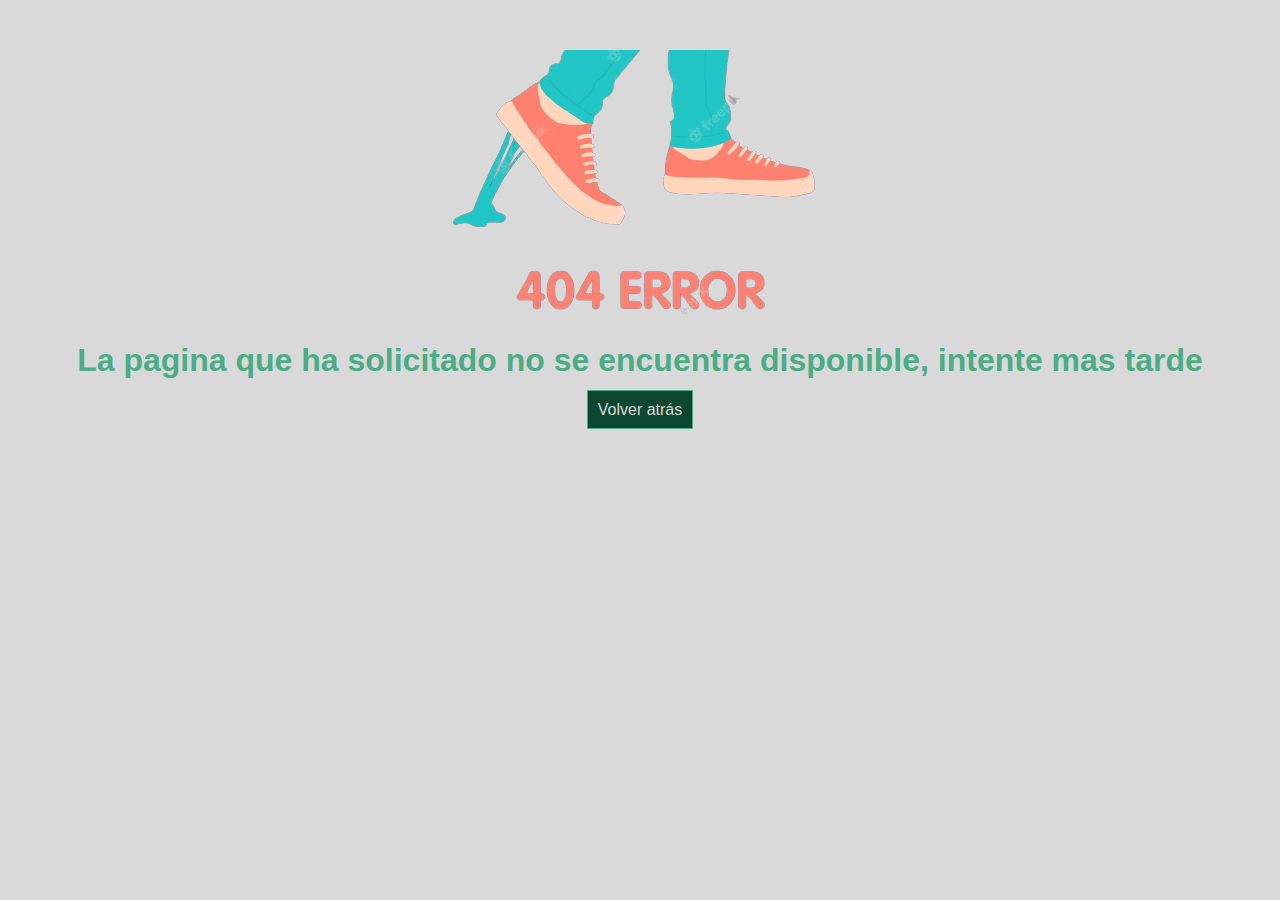
<file: pages/error404.html>
<!DOCTYPE html>
<html lang="en">
<head>
    <meta charset="UTF-8">
    <meta http-equiv="X-UA-Compatible" content="IE=edge">
    <meta name="viewport" content="width=device-width, initial-scale=1.0">
    <title>Document</title>
    <link rel="stylesheet" href="../styles/error404.css">
</head>
<body>
    <div class="container">
        <div class="containerhijo">
        <img class="img404" src="../assets/pagina-error-404-concepto-no-encontrado-pie-atascado-chicle-calle_441800-236-removebg-preview.png" alt="">
    </div>
    <div>
        <h1 class="h1404">La pagina que ha solicitado no se encuentra disponible, intente mas tarde</h1>
        </div>
        <div class="boton">
            <a class="volveratras" href="javascript:history.back(-1);" class="btn btn-secondary">Volver atrás</a>
        </div>
    </div>
</body>
</html>
</file>
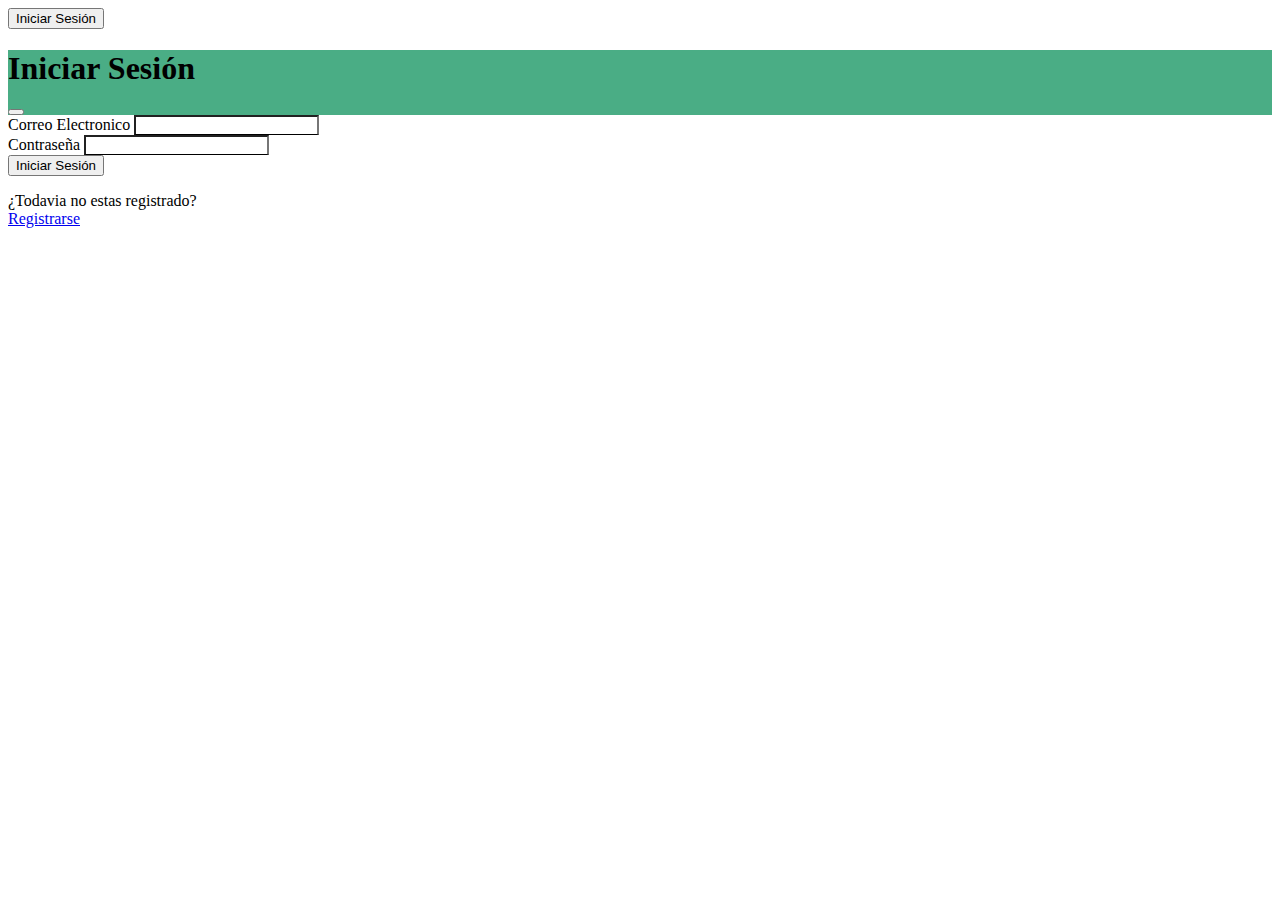
<file: pages/login.html>
<html lang="en">

<head>
    <meta charset="UTF-8">
    <meta http-equiv="X-UA-Compatible" content="IE=edge">
    <meta name="viewport" content="width=device-width, initial-scale=1.0">
    <link rel="stylesheet" href="../styles/login.css">
    <link href="https://cdn.jsdelivr.net/npm/bootstrap@5.3.0-alpha3/dist/css/bootstrap.min.css" rel="stylesheet"
        integrity="sha384-KK94CHFLLe+nY2dmCWGMq91rCGa5gtU4mk92HdvYe+M/SXH301p5ILy+dN9+nJOZ" crossorigin="anonymous">
    <title>Document</title>
</head>
<body>

    <button type="button" class="btn btn-primary" data-bs-toggle="modal" data-bs-target="#exampleModal">Iniciar Sesión</button>
        <div class="modal fade" id="exampleModal" tabindex="-1" aria-labelledby="exampleModalLabel" aria-hidden="true">
        <div class="modal-dialog">
            <div class="modal-content ">
            <div class="modal-header modal-body">
                <h1 class="modal-title fs-5 text-light" id="exampleModalLabel" >Iniciar Sesión</h1>
                <button type="button" class="btn-close bg-light" data-bs-dismiss="modal" aria-label="Close"></button>
            </div>
            <div class="modal-body">
                <div class="conteiner-fluid p-5 mt-3 ">
                    <form class="formularioLogin" onsubmit="login(event)">
                        
                        <div class="mb-3">
                            <label for="email" class="form-label">Correo Electronico</label>
                            <input type="email" class="text-white w-100 border-top-0 border-end-0 border-start-0" id="email" required>
                        </div>
                        <div class="mb-3">
                            <label for="password" class="form-label">Contraseña</label>
                            <input type="password" class="text-white w-100 border-top-0 border-end-0 border-start-0" id="password" required>
                        </div>
                        <button class="btn btn-light my-3 d-block m-auto" type="submit">Iniciar Sesión</button>
                    </form>
                    <div class="conteiner d-block m-auto text-center">
                        <span class="text-light" >¿Todavia no estas registrado?</span> <br> <a class="text-light" href="./register.html">Registrarse</a> 
                    </div>
                </div>
            
            </div>
            </div>
        </div>
    </div>
    

    <script src="../script/login.js"></script>
    <script src="https://cdn.jsdelivr.net/npm/bootstrap@5.3.0-alpha3/dist/js/bootstrap.bundle.min.js"
        integrity="sha384-ENjdO4Dr2bkBIFxQpeoTz1HIcje39Wm4jDKdf19U8gI4ddQ3GYNS7NTKfAdVQSZe"
        crossorigin="anonymous"></script>
</body>

</html>
</file>
<file: styles/error404.css>
body{
    background-color: #D9D9D9;
    font-family:  'Poppins',sans-serif;
    }
.container{ margin: 50px 0px 50px 0px;
    justify-content: center;
    align-items: center;
    display: flex;
    flex-direction: column;
}
.img404{
    text-align: center;
}
.h1404{
    color: #4AAD85;
    text-align: center;
    justify-content: center;
    display: flex;
}
.volveratras{
    background-color:  #0e4730;
text-decoration: none;
color: #D9D9D9;
border: solid  #4AAD85 1px;
padding: 10px;
}
.volveratras:hover{
    background-color: #4AAD85;
}
.containerhijo{
    justify-content: center;
    display: flex;
    align-items: center;
    flex-direction: column;
}
@media(max-width:600px){
.img404{
    width: 350px;
    height: 140px;}
}
</file>
<file: styles/login.css>
input{
    outline: none;
    border-bottom: 1px solid black;
    background-color:  white;
    color: black;
}
input:hover{
    border-bottom: 1px solid rgb(63, 225, 184);
    transition: 0.3s;
    background-color: transparent;
    color: black;
}
.modal-header{
    background-color: #4AAD85;
}
label{
    color: black;
    background-color: transparent;
}
</file>
